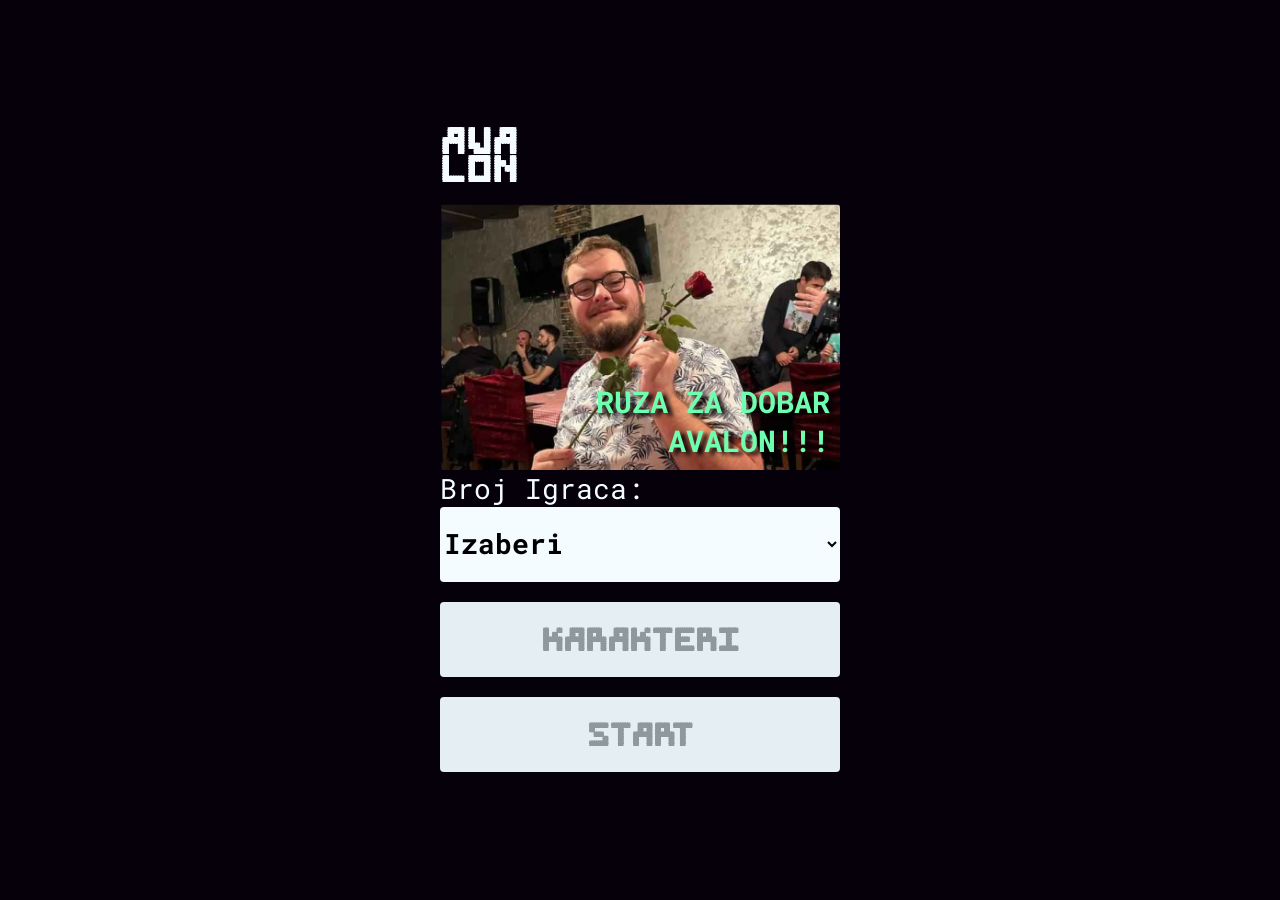
<file: index.html>
<!DOCTYPE html>
<html lang="en" dir="ltr">
  <head>
    <meta charset="utf-8" />
    <meta http-equiv="X-UA-Compatible" content="IE=edge" />
    <meta name="viewport" content="width=device-width, initial-scale=1.0" />
    <title>AVALON | HOME</title>
    <link rel="stylesheet" href="css/style.css" />
    <link
      rel="apple-touch-icon"
      sizes="180x180"
      href="favicon/apple-touch-icon.png?v=1"
    />
    <link
      rel="icon"
      type="image/png"
      sizes="32x32"
      href="favicon/favicon-32x32.png?v=1"
    />
    <link
      rel="icon"
      type="image/png"
      sizes="16x16"
      href="favicon/favicon-16x16.png?v=1"
    />
    <link rel="manifest" href="favicon/site.webmanifest" />
  </head>

  <body>
    <div class="black">
      <div class="char-list">
        <div>
          <input type="checkbox" checked alt="Merlin good" />
          <p>Merlin</p>
        </div>
        <div>
          <input type="checkbox" checked alt="Assassin evil" />
          <p>Assasin</p>
        </div>
        <div>
          <input type="checkbox" checked alt="Percival good" />
          <p>Percival</p>
        </div>
        <div>
          <input type="checkbox" checked alt="Morgana evil" />
          <p>Morgana</p>
        </div>
        <div>
          <input type="checkbox" alt="Mordred evil" />
          <p>Mordred</p>
        </div>
        <div>
          <input type="checkbox" alt="Oberon evil" />
          <p>Oberon</p>
        </div>
        <button class="close">close</button>
      </div>
    </div>
    <div class="wrapper">
      <section>
        <h1 class="naslov">AVA<br />LON</h1>
        <div class="main-slika">
          <p>RUZA ZA DOBAR AVALON!!!</p>
        </div>
        <div class="form">
          <label for="broj-igraca">Broj Igraca:</label>
          <select id="broj-igraca">
            <option value="" selected disabled hidden>Izaberi</option>
            <option value="5">5</option>
            <option value="6">6</option>
            <option value="6">7</option>
            <option value="8">8</option>
            <option value="9">9</option>
            <option value="10">10</option>
          </select>
          <button class="choose-kar" disabled>Karakteri</button>
          <a href="chars.html"
            ><button class="start-but" disabled>start</button></a
          >
        </div>
      </section>
    </div>

    <script type="text/javascript" src="js/main.js"></script>
  </body>
</html>
</file>
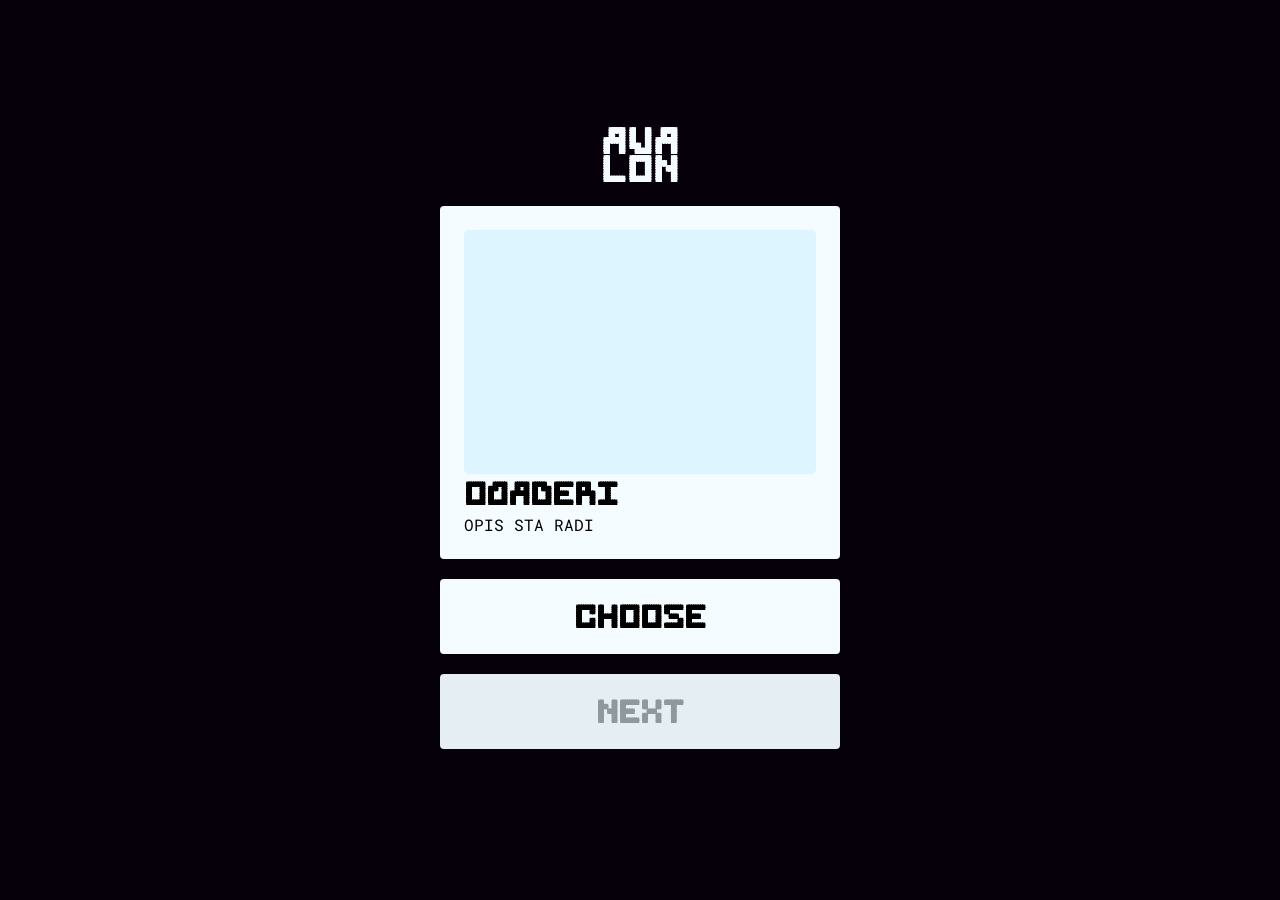
<file: chars.html>
<!DOCTYPE html>
<html lang="en" dir="ltr">
  <head>
    <meta charset="utf-8" />
    <meta http-equiv="X-UA-Compatible" content="IE=edge" />
    <meta name="viewport" content="width=device-width, initial-scale=1.0" />
    <title>AVALON | CHAR SELECT</title>
    <link rel="stylesheet" href="css/style.css" />
    <link
      rel="apple-touch-icon"
      sizes="180x180"
      href="favicon/apple-touch-icon.png"
    />
    <link
      rel="icon"
      type="image/png"
      sizes="32x32"
      href="favicon/favicon-32x32.png"
    />
    <link
      rel="icon"
      type="image/png"
      sizes="16x16"
      href="favicon/favicon-16x16.png"
    />
    <link rel="manifest" href="favicon/site.webmanifest" />
  </head>

  <body>
    <div class="wrapper">
      <div class="char-card"></div>
      <h1 class="naslov">AVA<br />LON</h1>
      <section class="char-section">
        <div class="response">
          <div class="svg"></div>
          <div class="img">
            <div class="img-div"></div>
            <div class="img-text">
              <h1 class="selecth2">Odaberi</h1>
            </div>
            <p>OPIS STA RADI</p>
          </div>
        </div>
        <div class="buttons">
          <button class="choose-but">CHOOSE</button>
          <button class="next-but" disabled>NEXT</button>
        </div>
      </section>
    </div>
    <script type="text/javascript" src="js/charSelect.js"></script>
  </body>
</html>
</file>
<file: css/style.css>
@import url("https://fonts.googleapis.com/css2?family=Montserrat:wght@300;400;500;700;800;900&display=swap");
@import url("https://fonts.googleapis.com/css2?family=Roboto+Mono:ital,wght@0,100..700;1,100..700&display=swap");
@font-face {
  font-family: "BBBInvader";
  src: url("../fonts/BBBInvader.otf");
}
:root {
  --good: #6dffaf;
  --bad: #ff6767;
  --white: #f5fcff;
}

* {
  font-family: "Roboto Mono";
  padding: 0;
  margin: 0;
  box-sizing: border-box;
}

body {
  height: 100dvh;
  background-color: #050009;
}

h1 {
  font-size: 28px;
  font-family: "BBBInvader";
}

.choose-but {
  margin: 20px 0;
}

.buttons {
  width: 100%;
}

button,
a {
  width: 100%;
  height: 75px;
  font-family: "BBBInvader";
  font-size: 28px;
  font-weight: bold;
  outline: none;
  border: none;
  border-radius: 4px;
  background-color: var(--white);
  transition-duration: 0.1s;
}

.response {
  background-color: var(--white);
  height: 50%;
  position: relative;
  padding: 1.5em;
  display: flex;
  justify-content: center;
  align-items: center;
  flex-direction: column;
  width: 100%;
  border-radius: 4px;
  height: 60%;
}
.response .svg {
  position: absolute;
  bottom: 0.3em;
  right: 0.3em;
}
.response .svg svg {
  width: 45px;
}
.response .img {
  display: flex;
  justify-content: center;
  align-items: flex-start;
  flex-direction: column;
  width: 100%;
  height: 100%;
}
.response .img .img-div {
  width: 100%;
  height: 100%;
  background-size: cover;
  border-radius: 5px;
  background-color: #ddf5ff;
}
.response .img .img-text {
  display: flex;
  justify-content: flex-start;
  align-items: center;
  flex-direction: column;
}

.wrapper {
  width: 100%;
  height: 100dvh;
  padding: 10%;
  display: flex;
  justify-content: center;
  align-items: center;
  flex-direction: column;
}

section {
  height: calc(100dvh - 20%);
  display: flex;
  justify-content: center;
  flex-direction: column;
  width: min(100%, 400px);
}

.naslov {
  color: var(--white);
  font-size: 32px;
  line-height: 87%;
}

button:disabled {
  color: #8f989c;
  background-color: #e5eff3;
}

button:active {
  color: #6993a5;
  background-color: #d8eef7;
}

.form {
  width: 100%;
}
.form label {
  color: var(--white);
  font-size: 28px;
}

select {
  width: 100%;
  height: 75px;
  font-family: "Roboto Mono";
  font-size: 28px;
  font-weight: bold;
  outline: none;
  border: none;
  border-radius: 4px;
  background-color: var(--white);
  display: flex;
  flex-direction: column;
  padding-top: 17px;
}
select option {
  width: 100%;
  height: 75px;
}

.choose-kar {
  margin: 20px 0;
}

.main-slika {
  margin-top: 20px;
  width: 100%;
  height: 100%;
  border-radius: 4px;
  background-image: url("../images/milic.png");
  background-size: cover;
  display: flex;
  align-items: flex-end;
}
.main-slika p {
  text-align: right;
  color: var(--good);
  margin: 10px;
  font-weight: bold;
  font-size: 30px;
  text-shadow: 5px 3px 4px rgb(4, 2, 7);
}

.black {
  position: absolute;
  background-color: rgba(0, 0, 0, 0.5058823529);
  width: 100%;
  height: 100vh;
  display: none;
  justify-content: center;
  align-items: center;
}

.char-list {
  background-color: var(--white);
  width: 80%;
  padding: 2em;
  border-radius: 4px;
}
.char-list .close {
  background-color: var(--bad);
  color: var(--white);
  margin-top: 1em;
}
.char-list div {
  display: flex;
}
.char-list div p {
  font-size: 25px;
}
.char-list div input {
  width: 30px;
  height: 30px;
  margin: 0.5em;
}/*# sourceMappingURL=style.css.map */
</file>
